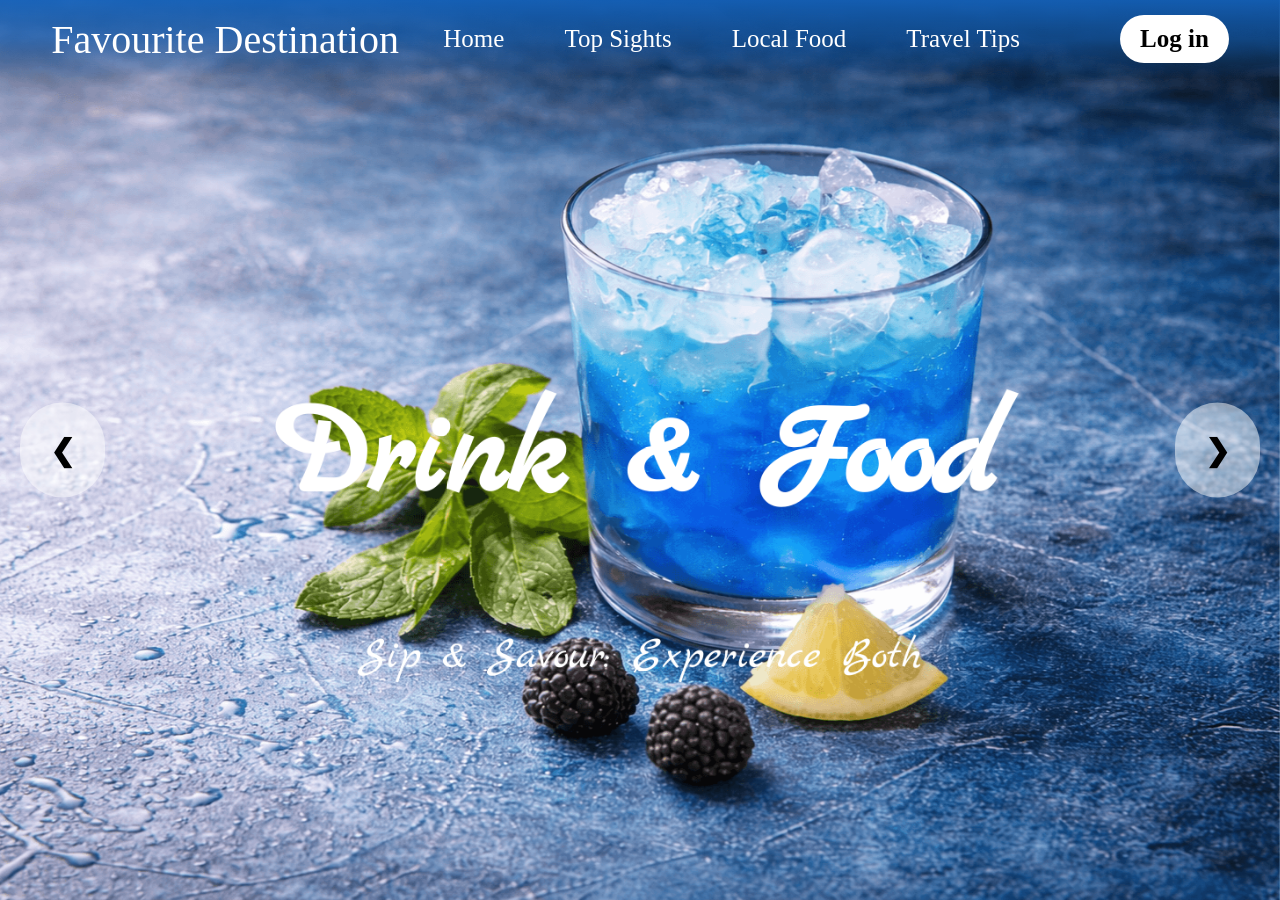
<file: gallery.html>
<!DOCTYPE html>
<html>
    <head>
        <title>Local Food</title>
        <link rel="stylesheet" type="text/css" href="gallery.css">

        <style>
        @import url('https://fonts.googleapis.com/css2?family=Marck+Script&display=swap');
       
		 <link rel="preconnect" href="https://googleapis.com">
		<link rel="preconnect" href="https://gstatic.com" crossorigin>
		<link href="https://googleapis.com/css2?family=Bricolage+Grotesque:opsz,wght@12..96,200..800&family=Dancing+Script:wght@400..700&family=Playfair+Display:ital,wght@0,400..900;1,400..900&display=swap" rel="stylesheet">

		
		</style>
		
    </head>
<body>
   <nav>
    <div class="logo"><span>Favourite Destination</span></div>
    
    <ul class="nav-links">
        <li><a href="index.html">Home</a></li>
        <li><a href="topsights.html">Top Sights</a></li>
        <li><a href="gallery.html">Local Food</a></li>
        <li><a href="traveltip.html">Travel Tips</a></li>
    </ul>

	<div class="col-auto">
			<a href="#" class="login-btn">Log in</a>
	</div>
	</nav>

    <div class="interactive-gallery"> 
    
        <div class="interactive-track" id="track"> 
        
            <div class="hero-1">
                <div class="overlay">
                    <h1><strong>Drink & Food</strong></h1>
                    <p>Sip & Savour: Experience Both</p>
                </div>
            </div>

            <div class="hero-2">
                <div class="overlay">
                    <h1><strong>Blue Lagoon Breeze</strong></h1>
                    <p>Pure summer refresh</p>
                </div>
            </div>

            <div class="hero-3">
                <div class="overlay">
                    <h1><strong>Berry Blue Velvet</strong></h1>
                    <p>Creamy blue heaven in every sip</p>
                </div>
            </div>

            <div class="hero-4">
                <div class="overlay">
                    <h1><strong>Ocean Pearl</strong></h1>
                    <p>Delicate Memorable delicious</p>
                </div>
            </div>
        </div>

         <div class="control-center">
                <button class="pre-btn">&#10094;</button>
                <button class="next-btn">&#10095;</button>
            </div>

    </div>

    <script src="scripts/script.js"></script>
	
	
    
</body>
</html>
</file>
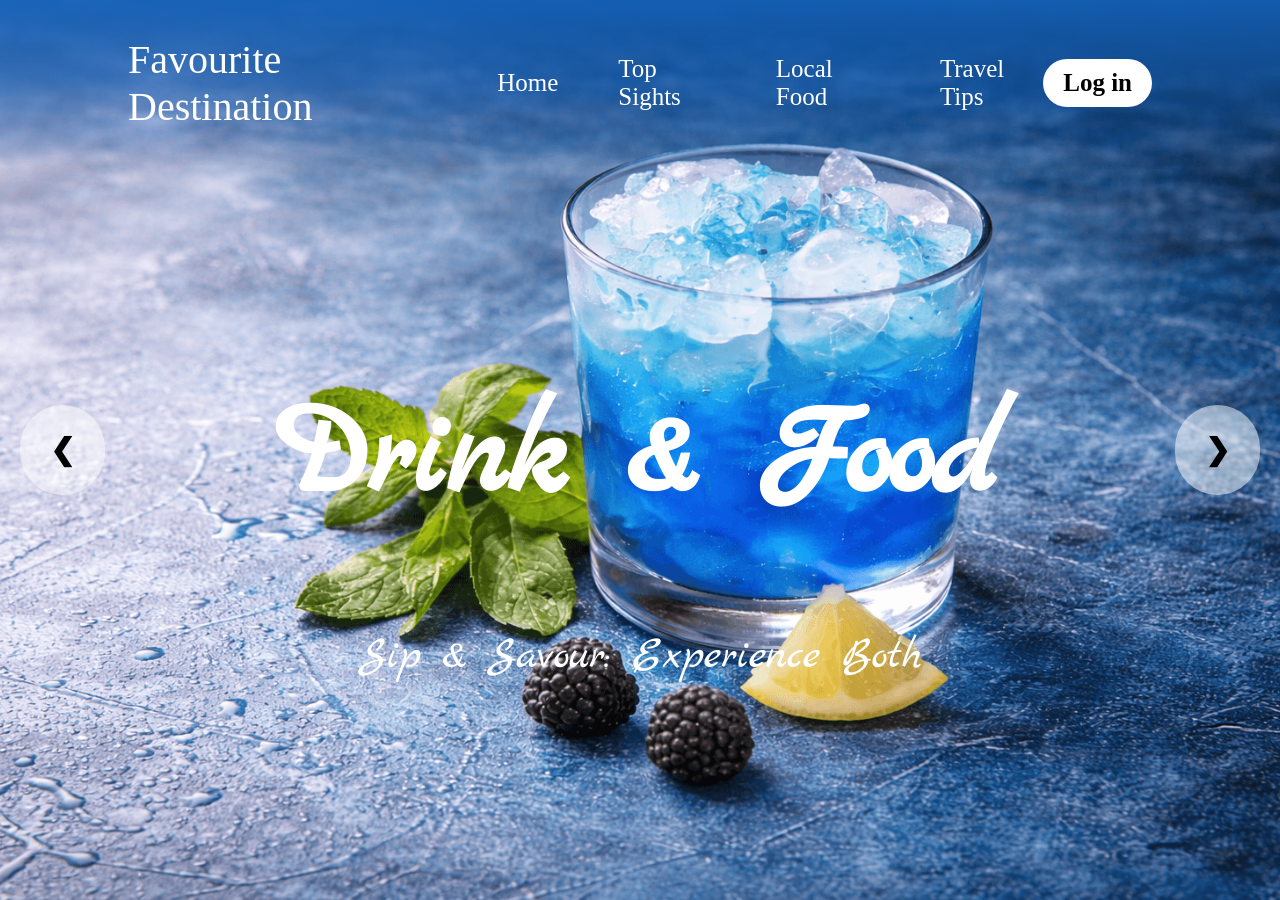
<file: My_website/gallery.html>
<!DOCTYPE html>
<html>
    <head>
        <title>Local Food</title>
        <link rel="stylesheet" type="text/css" href="gallery.css">

        <style>
        @import url('https://fonts.googleapis.com/css2?family=Marck+Script&display=swap');
        </style>

    </head>
<body>
   <nav>
    <div class="logo"><span>Favourite Destination</span></div>
    
    <ul class="nav-links">
        <li><a href="index.html">Home</a></li>
        <li><a href="topsights.html">Top Sights</a></li>
        <li><a href="gallery.html">Local Food</a></li>
        <li><a href="traveltip.html">Travel Tips</a></li>
    </ul>

	<div class="col-auto">
			<a href="#" class="login-btn">Log in</a>
	</div>
	</nav>

    <div class="interactive-gallery"> 
    
        <div class="interactive-track" id="track"> 
        
            <div class="hero-1">
                <div class="overlay">
                    <h1><strong>Drink & Food</strong></h1>
                    <p>Sip & Savour: Experience Both</p>
                </div>
            </div>

            <div class="hero-2">
                <div class="overlay">
                    <h1><strong>Blue Lagoon Breeze</strong></h1>
                    <p>Pure summer refresh</p>
                </div>
            </div>

            <div class="hero-3">
                <div class="overlay">
                    <h1><strong>Berry Blue Velvet</strong></h1>
                    <p>Creamy blue heaven in every sip</p>
                </div>
            </div>

            <div class="hero-4">
                <div class="overlay">
                    <h1><strong>Ocean Pearl</strong></h1>
                    <p>Delicate Memorable delicious</p>
                </div>
            </div>
        </div>

         <div class="control-center">
                <button class="pre-btn">&#10094;</button>
                <button class="next-btn">&#10095;</button>
            </div>

    </div>

    <script src="scripts/script.js"></script>
	
	
    
</body>
</html>
</file>
<file: gallery.css>
/* ==================== NAVIGATION BAR (restored) ==================== */
nav {
    color: white;
    background: linear-gradient(
        to bottom,
        rgba(21, 101, 192, 0.9),
        rgba(21, 101, 192, 0.6),
        rgba(21, 101, 192, 0)
    );
    position: fixed;
    top: 0;
    left: 0;
    width: 100%;
    z-index: 9999;
    font-size: 25px;
    padding: 15px 4%;
    display: flex;
    justify-content: space-between;
    align-items: center;
    box-sizing: border-box;
    animation-name: slideIn;
    animation-duration: 1s;
    animation-timing-function: ease-out;
}

.logo {
    color: white;
    left: 50%;
    font-size: 40px; 
    font-family: "Dancing Script", cursive;
    font-optical-sizing: auto;
    font-weight: 500;
    font-style: normal;
}

nav ul {
    display: flex;
    gap: 60px; 
    list-style: none;
    align-items: center;
    height: 100%;
    flex-direction: row;
    margin: 0 100px 0 auto;
}

nav a {
    display: flex;
    color: white;
    text-decoration: none;
    align-items: center;
    font-size: 25px;
}

nav a:hover {
    color: #4FC3F7;
}

.login-btn {
    background-color: #ffffff;
    color: #000000;
    padding: 10px 20px;
    border-radius: 25px;
    text-decoration: none;
    font-weight: bold;
    width: 100%; 
    max-width: 100%; 
    box-sizing: border-box;
    margin-right: 0px !important;
    display: flex;
    justify-content: center;
    align-items: center;
    transition: 0.3s;
    white-space: nowrap;
}

/* ==================== TYPOGRAPHY (restored) ==================== */
body {
    margin: 0;
}

.col-auto {
    color: black;
}

h1 {
    animation-name: slideIn;
    animation-duration: 1s;
    animation-timing-function: ease-out;
    font-family: "Marck Script", cursive;
    font-weight: 300;
    font-style: normal;
    font-size: 130px;
}

p {
    font-family: "Marck Script", cursive;
    font-weight: 400;
    font-style: normal;
}

span {
    font-family: "Dancing Script", cursive;
    font-optical-sizing: auto;
    font-weight: 400;
    font-style: normal;
}

.overlay {
    text-align: center;
    color: white;
    margin-top: 120px;
    font-size: 45px;
    animation-name: slideIn;
    animation-duration: 1s;
    animation-timing-function: ease-out;
}

@keyframes slideIn {
    0% {
        transform: translateY(-10px);
        opacity: 0;
    }
    100% {
        transform: translateY(0);
        opacity: 1;
        scale: 1;
    }
}

/* ==================== SLIDER / GALLERY (FIXED) ==================== */
.interactive-gallery {
    width: 100% !important;
    max-width: 100% !important;
    overflow: hidden !important;
    position: relative;
    height: 100vh !important;
    margin: 0;
    padding: 0;
    box-sizing: border-box;
}

.interactive-track {
    display: flex !important;
    width: 400% !important;
    height: 100vh !important;
    transition: transform 0.6s ease-in-out;
    will-change: transform;
}

.hero-1,
.hero-2,
.hero-3,
.hero-4 {
    width: 25% !important;
    height: 100vh !important;
    flex-shrink: 0 !important;
    background-size: cover !important;
    background-position: center !important;
    background-repeat: no-repeat !important;
    display: flex;
    justify-content: center;
    align-items: center;
    position: relative;
}

/* Background images */
.hero-1 { background-image: url('image/drink.image.png'); }
.hero-2 { background-image: url('image/blue.drink.png'); }
.hero-3 { background-image: url('image/blue.milkshake.png'); }
.hero-4 { background-image: url('image/blue_macarons.png'); }

/* Navigation buttons */
.pre-btn,
.next-btn {
    padding: 30px;
    position: fixed;
    top: 50%;
    transform: translateY(-50%);
    background: rgba(255, 255, 255, 0.5);
    border: none;
    border-radius: 50px;
    cursor: pointer;
    font-weight: bold;
    font-size: 30px;
    z-index: 10;
    color: #000;
}

.pre-btn { left: 20px; }
.next-btn { right: 20px; }

.pre-btn:hover,
.next-btn:hover {
    color: #4FC3F7;
    transform: translateY(-50%) scale(1.2);
}

/* ==================== MOBILE RESPONSIVE ==================== */
@media screen and (max-width: 768px) {
    nav {
        padding: 10px 4% !important;
        display: flex !important;
        justify-content: space-between !important;
    }

    nav ul {
        display: flex !important;
        gap: 10px !important;
        margin-right: 20px !important;
        padding: 0 !important;
        margin: 0 100px 0 auto;
    }

    .login-btn.mobile-login {
        margin-right: 0px !important;
        padding: 6px 12px !important;
        font-size: 14px !important;
        flex-shrink: 0 !important;
    }
}

@media (max-width: 768px) {
    .interactive-gallery {
        width: 100% !important;
        max-width: 100% !important;
        overflow: hidden !important;
        height: 100vh !important;
        padding: 0 !important;
        margin: 0 !important;
    }

    .interactive-track {
        width: 400% !important;
        height: 100vh !important;
    }

    .hero-1,
    .hero-2,
    .hero-3,
    .hero-4 {
        width: 25% !important;
        height: 100vh !important;
        flex-shrink: 0 !important;
    }

    .pre-btn,
    .next-btn {
        top: 50% !important;
        transform: translateY(-50%) !important;
        z-index: 10 !important;
        padding: 20px;
        font-size: 24px;
    }
}
</file>
<file: My_website/gallery.css>
nav {
    color: white;
    background: linear-gradient(
        to bottom,
        rgba(21, 101, 192, 0.9),
        rgba(21, 101, 192, 0.6),
        rgba(21, 101, 192, 0)
    );

    position: fixed;
    top: 0;
    left: 0;           
    width: 100%;       
    z-index: 1000;     

    font-size: 25px;
    padding: 30px 10%; 

    display: flex;
    justify-content: space-between; 
    align-items: center;  
	box-sizing: border-box; 
    z-index: 9999; 
	animation-name: slideIn;
    animation-duration: 1s;
    animation-timing-function: ease-out;

}

.logo {
    color: white;
	left: 50%;
    font-size: 40px;
    font-family: "Dancing Script", cursive;
    font-optical-sizing: auto;
    font-weight: 500;
    font-style: normal;
}
nav ul{
  display: flex;
  gap:60px;
  list-style:none;
  align-items:center;
  height:100%;
  flex-direction: row; 
    align-items: center;
  
}
nav a{
  display: flex;
  color:white;
  text-decoration: none;
  align-items:center;
}
nav a:hover {
    color:#4FC3F7; 
}
body {
    margin: 0;
    
}
.col-auto{
    color:black;
}
.login-btn {
    background-color: #ffffff; 
    color: #000000;              
    padding: 10px 20px;      
    border-radius: 25px;         
    text-decoration: none;
    font-weight: bold;
    
    display: flex;         
    justify-content: center;  
    align-items: center;    
    
    transition: 0.3s;
    white-space: nowrap;    
}
@keyframes slideIn {
  0% {
    transform: translateY(-10px);
    opacity: 0;
  }
  100% {
    transform: translateY(0);
    opacity: 1;
    scale:1;
  }
}
.hero-1{
    background-image: url('image/drink.image.png');
    background-size: cover;      
    background-position: center;
    background-attachment: scroll; 
    
    height: 100vh;               
    width: 25%;
  
    display:flex;
    justify-content: center;    
    align-items: center;       
    
    margin-top: 0;  
}
.overlay {
    text-align: center;
    color: white;
    margin-top:120px;
    font-size:45px;
    animation-name: slideIn;
    animation-duration: 1s;
    animation-timing-function: ease-out;
}
h1{
  animation-name: slideIn;
  animation-duration: 1s;
  animation-timing-function: ease-out;
  font-family: "Marck Script", cursive;
  font-weight: 300;
  font-style: normal;
  font-size:130px;

}
p{
  font-family: "Marck Script", cursive;
  font-weight: 400;
  font-style: normal;
}
span{
    font-family: "Dancing Script", cursive;
    font-optical-sizing: auto;
    font-weight: 400;
    font-style: normal;
}
.interactive-track{
  display:flex;
  width:400%;
  transition:transform 0.6s ease-in-out;
}
.pre-btn, .next-btn{
  padding:30px 30px;
  position: absolute; 
  top: 50%;  
  transform: translateY(-50%); 
  background:rgba(255, 255, 255, 0.5);
  border:none;
  border-radius: 50px;
  cursor:pointer;
  font-weight:bold;
  font-size:30px;
  display:flex;
  line-height:1;
}
.pre-btn{
  left:20px;
  position:fixed;
}
.pre-btn:hover, .next-btn:hover{
  color:#4FC3F7;
  transform: translateY(-50%) scale(1.2);
}
.next-btn{
  right:20px;
  position:fixed;
}
.hero-2{
  background-image: url('image/blue.drink.png');
  background-size: cover;      
  background-position: center;
  background-attachment: scroll; 
    
  height: 100vh;               
  width: 25%;
  
  display:flex;
  justify-content: center;    
  align-items: center;       
    
  margin-top: 0;   
}
.hero-3{
  background-image: url('image/blue.milkshake.png');
  width:25%;
  background-size: cover;      
  background-position: center;
  background-attachment: scroll; 
    
  height: 100vh;         
  
  display:flex;
  justify-content: center; 
  align-items:center;   

  margin-top: 0;   
  content-visibility: auto; 
}
.hero-4{
  background-image: url('image/blue_macarons.png');
  width:25%;
  background-size: cover;      
  background-position: center;
  background-attachment: scroll; 
    
  height: 100vh;         
  
  display:flex;
  justify-content: center;    
  align-items: center;       
    
  margin-top: 0; 
  content-visibility: auto; 
}
</file>
